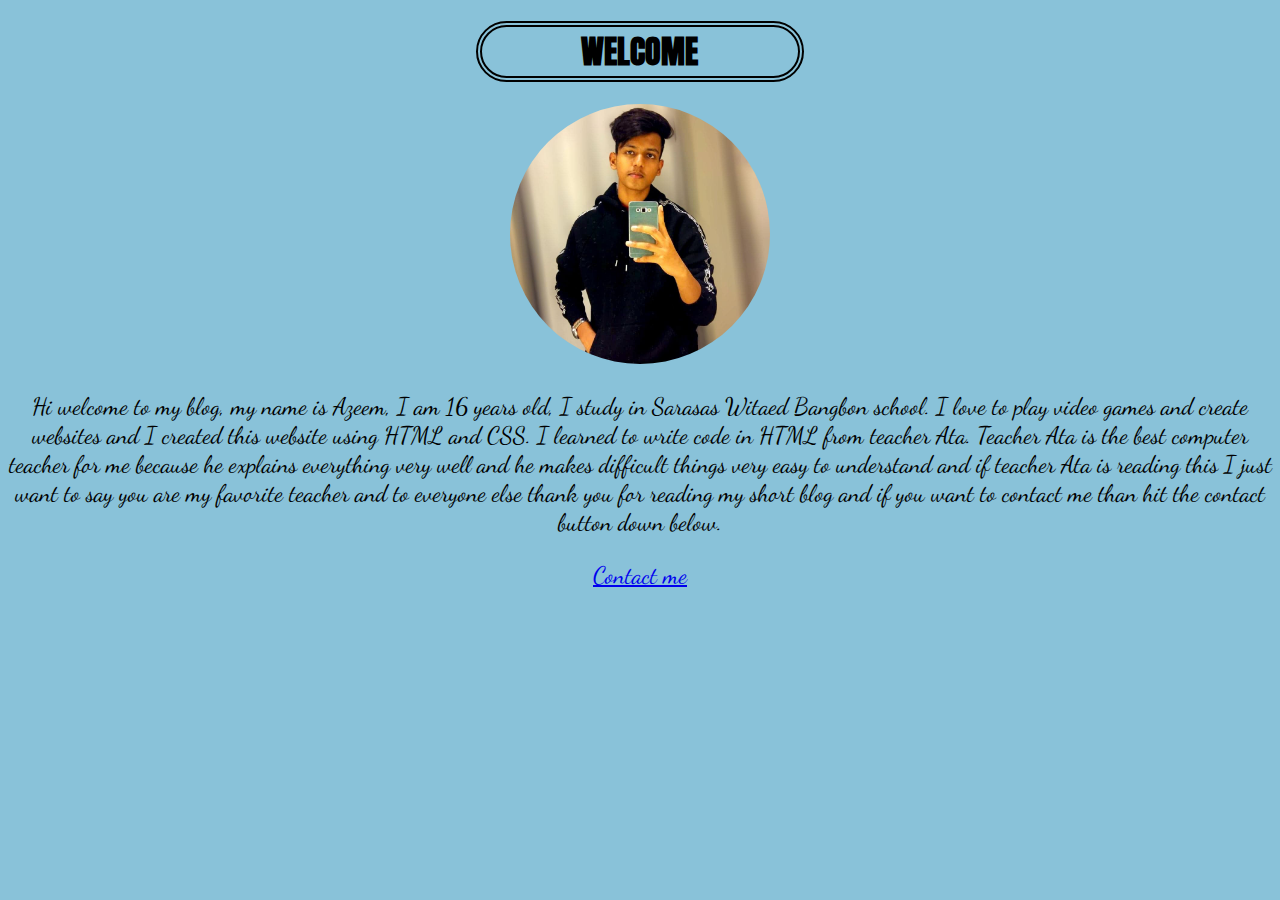
<file: index.html>
<!DOCTYPE html>
<html lang="en">
<head>
    <meta charset="UTF-8">
    <meta name="viewport" content="width=device-width, initial-scale=1.0">
    <title>HomePage</title>
    <link rel="stylesheet" href="style.css">
</head>
<body>
   <div><h1 class="wel">Welcome</h1> 


     </div>

    <img src="mypic.jpg" alt="">
    <div class="para">
        <p> Hi welcome to my blog, my name is Azeem, I am 16 years old, I study in Sarasas Witaed Bangbon school. I love to play
        video games and create websites and I created this website using HTML and CSS. I learned to write code in HTML from
        teacher Ata. Teacher Ata is the best computer teacher for me because he explains everything very well and he
        makes difficult things very easy to understand and if teacher Ata is reading this I just want to say you are my favorite
        teacher and to everyone else thank you for reading my short blog and if you want to contact me than hit  the contact
        button down below.</p>
    </div>
    <a class="link" href="contact.html" target="_blank">Contact me</a>
</body>
</html>
</file>
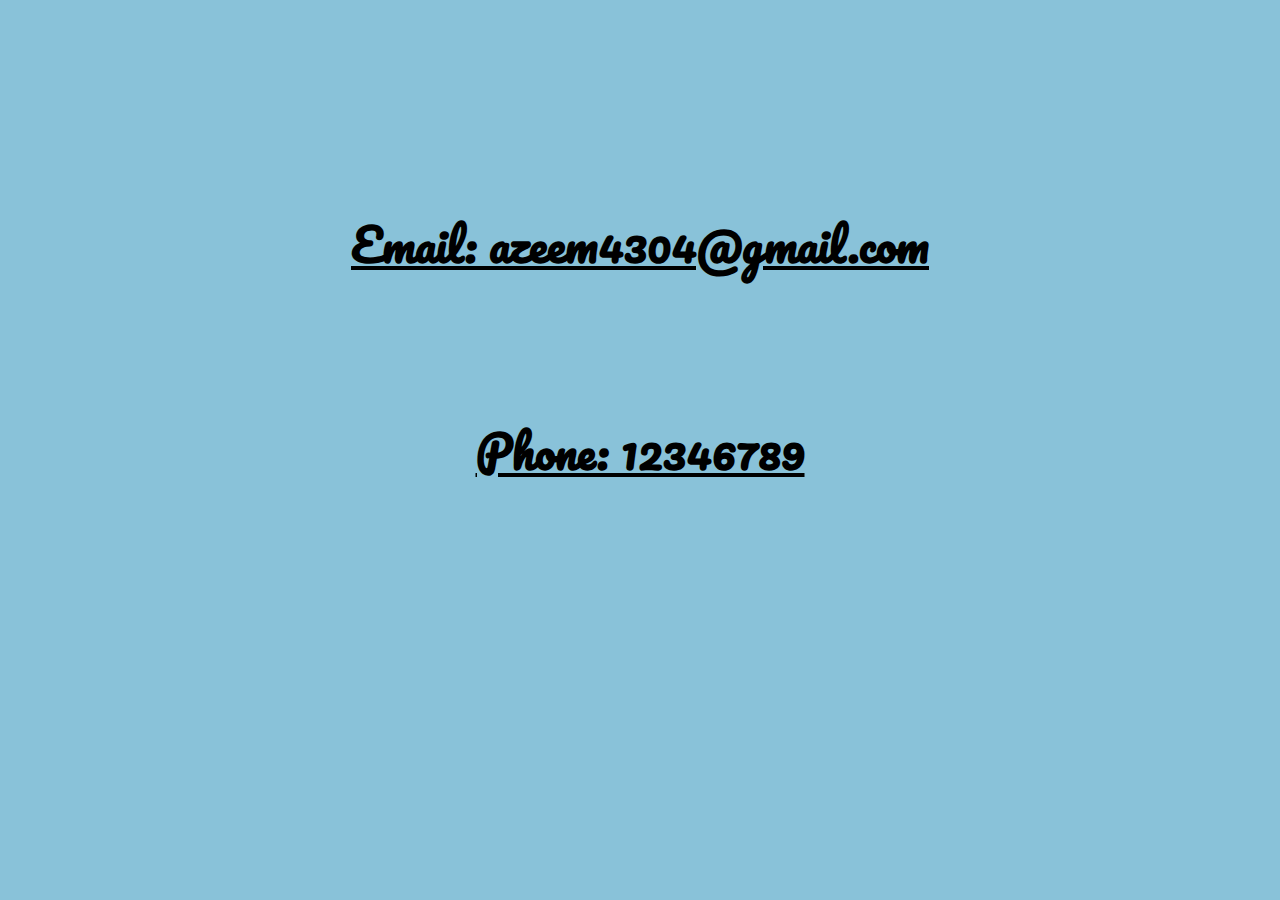
<file: contact.html>
<!DOCTYPE html>
<html lang="en">
<head>
    <meta charset="UTF-8">
    <meta name="viewport" content="width=device-width, initial-scale=1.0">
    <title>Contact</title>
    <link rel="stylesheet" href="contact.css">
</head>
<body>
    <br>
    <br>
    <br>
    <h2>Email: azeem4304@gmail.com</h2>
    <br>
    <h2>Phone: 12346789</h2>
    
</body>
</html>
</file>
<file: style.css>
@import url("https://fonts.googleapis.com/css2?family=Anton&display=swap");
@import url("https://fonts.googleapis.com/css2?family=Dancing+Script:wght@700&display=swap");

body {
  background-color: #89c2d9;
  text-align: center;
}
.wel {
  text-transform: uppercase;
  border: double;
  border-width: 6px;
  border-radius: 100px;
  width: 25%;
  margin-left: 37%;
  font-family: "Anton", sans-serif;
}
img {
  width: 260px;
  border-radius: 180px;
}
.para {
  font-size: 24px;
  font-family: "Dancing Script", cursive;
}
.link {
  font-size: 24px;
  font-family: "Dancing Script", cursive;
}
</file>
<file: contact.css>
@import url("https://fonts.googleapis.com/css2?family=Pacifico&display=swap");

body {
  font-family: "Pacifico", cursive;
  text-align: center;
  background-color: #89c2d9;
  font-size: 30px;
  text-decoration: underline;
}
</file>
